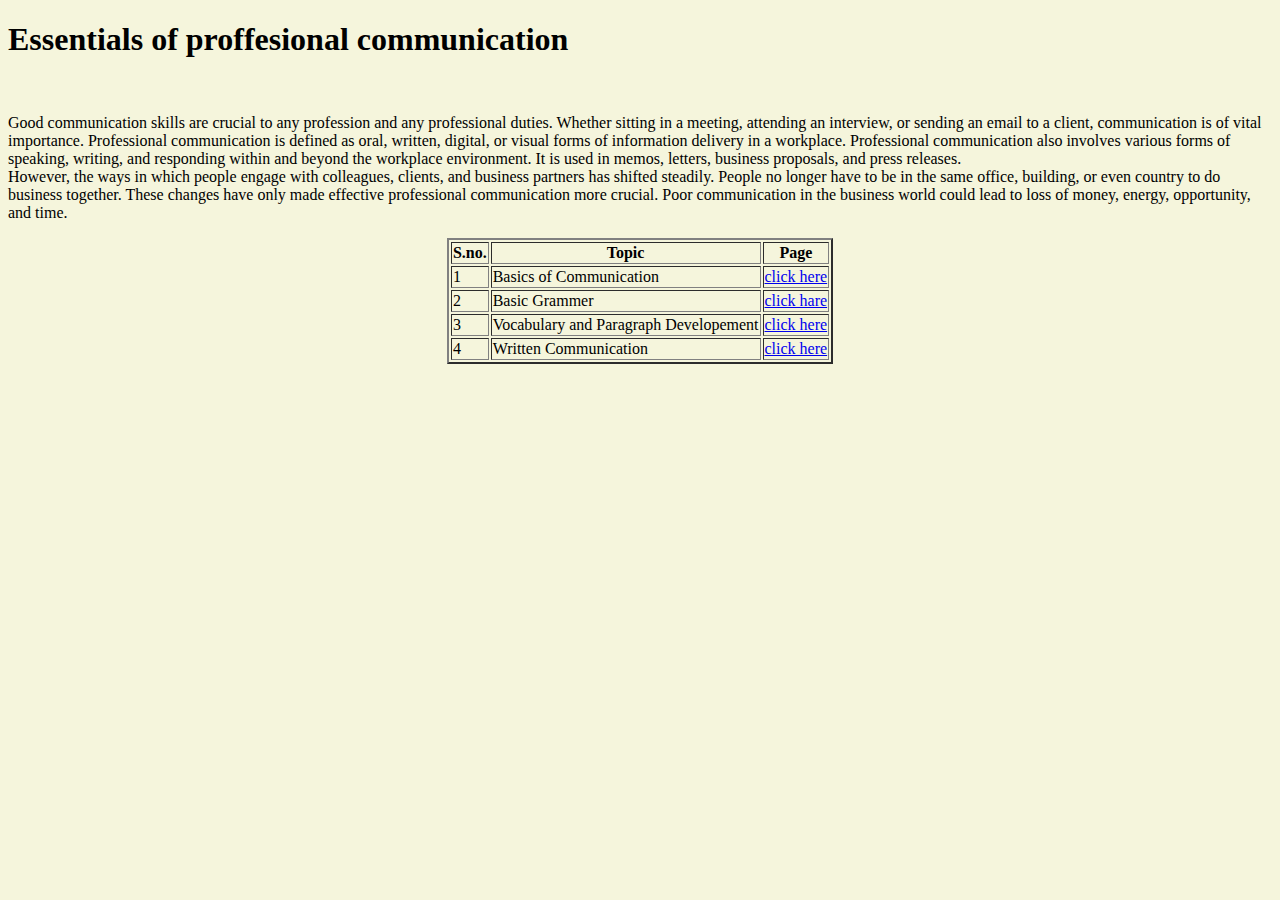
<file: EPC/INDEX.HTML>
<!DOCTYPE html>
 <html lang="en">
 <head>
     <meta charset="UTF-8">
     <meta http-equiv="X-UA-Compatible" content="IE=edge">
     <meta name="viewport" content="width=device-width, initial-scale=1.0">
     <title>Index</title>
 </head>
 <body bgcolor="beige">
     <h1>Essentials of proffesional communication</h1> <br>
     <p>Good communication skills are crucial to any profession and any professional duties. Whether sitting in a 
        meeting, attending an interview, or sending an email to a client, communication is of vital importance.
         Professional communication is defined as oral, written, digital, or visual forms of information delivery in a 
         workplace. Professional communication also involves various forms of speaking, writing, and responding within
         and beyond the workplace environment. It is used in memos, letters, business proposals, and press releases. <br>

        However, the ways in which people engage with colleagues, clients, and business
         partners has shifted steadily. People no longer have to be in the same office, building, or even country to do
          business together. These changes have only made effective professional communication more crucial. Poor
           communication in the business world could lead to loss of money, energy, opportunity, and time.</p>
     <center><table border="2">
         <tr>
             <th>S.no.</th>
             <th>Topic</th>
             <th>Page</th>
         </tr>
         <tr>
             <td>1 </td>
             <td>Basics of Communication</td>
             <td><a href="./epcindex.html/epcindex.html">click here</a></td>
         </tr>
         <tr>
            <td>2</td>
            <td>Basic Grammer</td>
            <td><a href="./grammer.html">click hare</a></td>
         </tr>
         <tr>
            <td>3</td>
            <td>Vocabulary and Paragraph Developement</td>
            <td><a href="./vo&pgc.html">click here</a></td>
        </tr>
        <tr>
            <td>4</td>
            <td>Written Communication</td>
            <td><a href="./writtemc.html">click here</a></td>
        </tr>
     </table></center>  
     
    
     
 </body>
 </html>
</file>
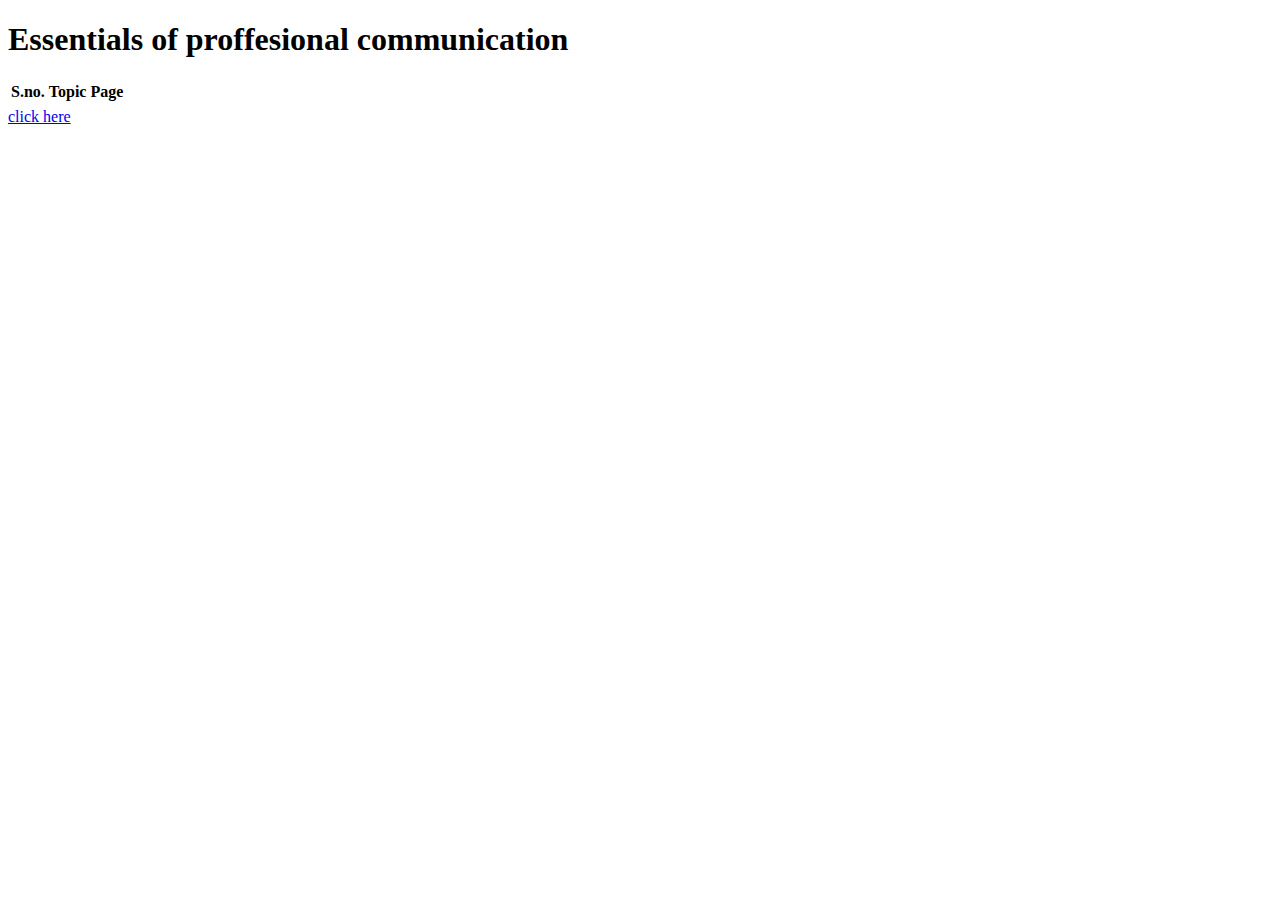
<file: EPC/index2.html>
<!DOCTYPE html>
 <html lang="en">
 <head>
     <meta charset="UTF-8">
     <meta http-equiv="X-UA-Compatible" content="IE=edge">
     <meta name="viewport" content="width=device-width, initial-scale=1.0">
     <title>Index</title>
 </head>
 <body>
     <h1>Essentials of proffesional communication</h1>
     <table>
         <tr>
             <th>S.no.</th>
             <th>Topic</th>
             <th>Page</th>
         </tr>
         <tr>
             <td></td>
         </tr>
     </table>
     <a href="INDEX.HTML" target="_blank">click here</a>
    
     
 </body>
 </html>
</file>
